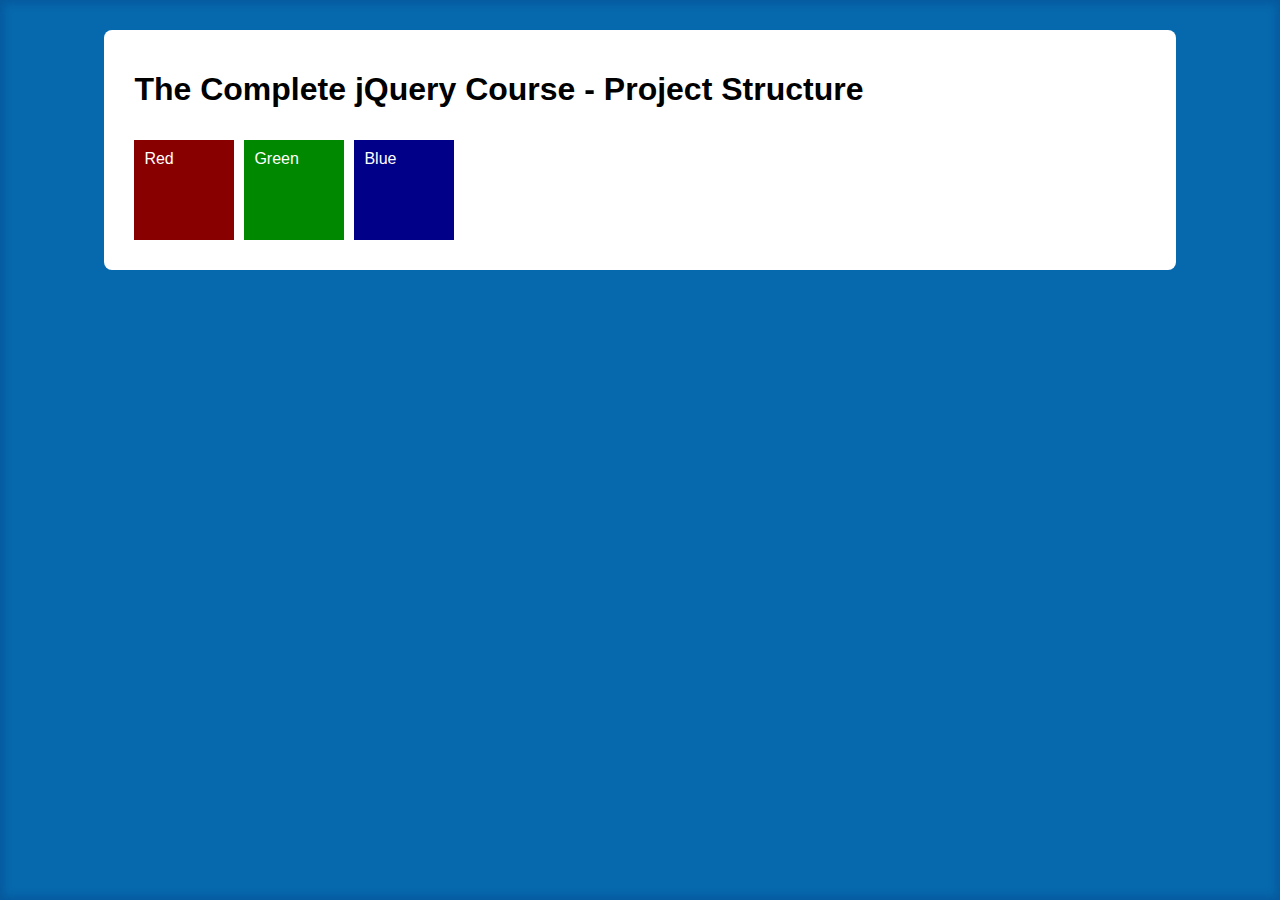
<file: 02.01 Fading/index.html>
<!DOCTYPE html>
<html lang="en">

<head>
    <meta charset="UTF-8">
    <script src="https://code.jquery.com/jquery-1.12.3.min.js"
        integrity="sha256-aaODHAgvwQW1bFOGXMeX+pC4PZIPsvn2h1sArYOhgXQ=" crossorigin="anonymous"></script>
    <script src="js/script.js"></script>
    <link rel="stylesheet" href="css/style.css">
    <title>The Complete jQuery Course - Course Code</title>
</head>

<body>
    <div id="content">
        <h1>The Complete jQuery Course - Project Structure</h1>

        <div class="red-box">Red</div>
        <div class="green-box">Green</div>
        <div class="blue-box">Blue</div>
        <div class="clear"></div>
</body>

</html>
</file>
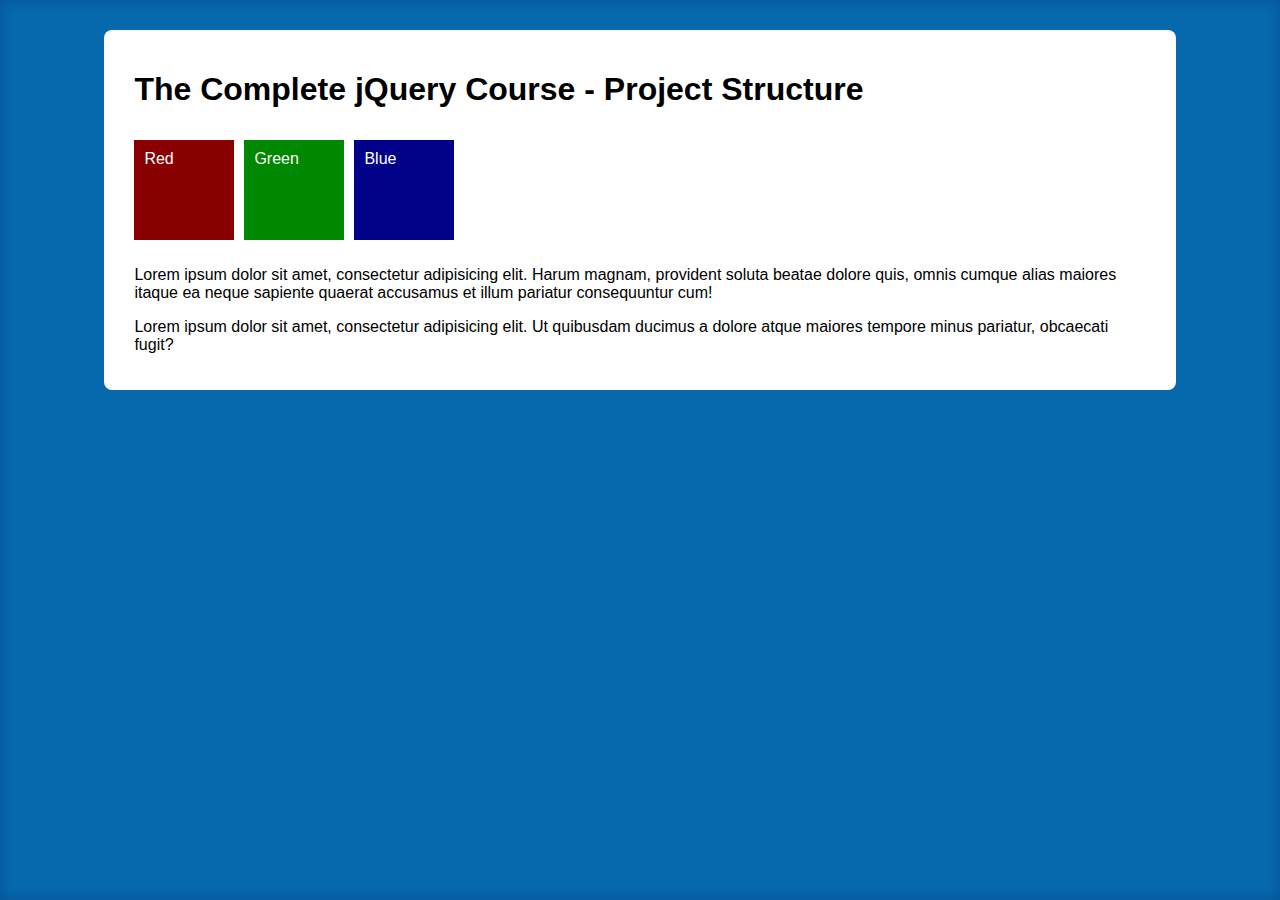
<file: 02.06 Custom-animations/index.html>
<!DOCTYPE html>
<html lang="en">

<head>
    <meta charset="UTF-8">
    <script src="https://code.jquery.com/jquery-1.12.3.min.js"
        integrity="sha256-aaODHAgvwQW1bFOGXMeX+pC4PZIPsvn2h1sArYOhgXQ=" crossorigin="anonymous"></script>
    <script src="js/script.js"></script>
    <link rel="stylesheet" href="css/style.css">
    <title>The Complete jQuery Course - Course Code</title>
</head>

<body>
    <div id="content">
        <h1>The Complete jQuery Course - Project Structure</h1>

        <div class="red-box">Red</div>
        <div class="green-box">Green</div>
        <div class="blue-box">Blue</div>
        <div class="clear"></div>

        <p>Lorem ipsum dolor sit amet, consectetur adipisicing elit. Harum magnam, provident soluta beatae dolore quis,
            omnis cumque alias maiores itaque ea neque sapiente quaerat accusamus et illum pariatur consequuntur cum!
        </p>
        <p>Lorem ipsum dolor sit amet, consectetur adipisicing elit. Ut quibusdam ducimus a dolore atque maiores tempore
            minus pariatur, obcaecati fugit?</p>
</body>

</html>
</file>
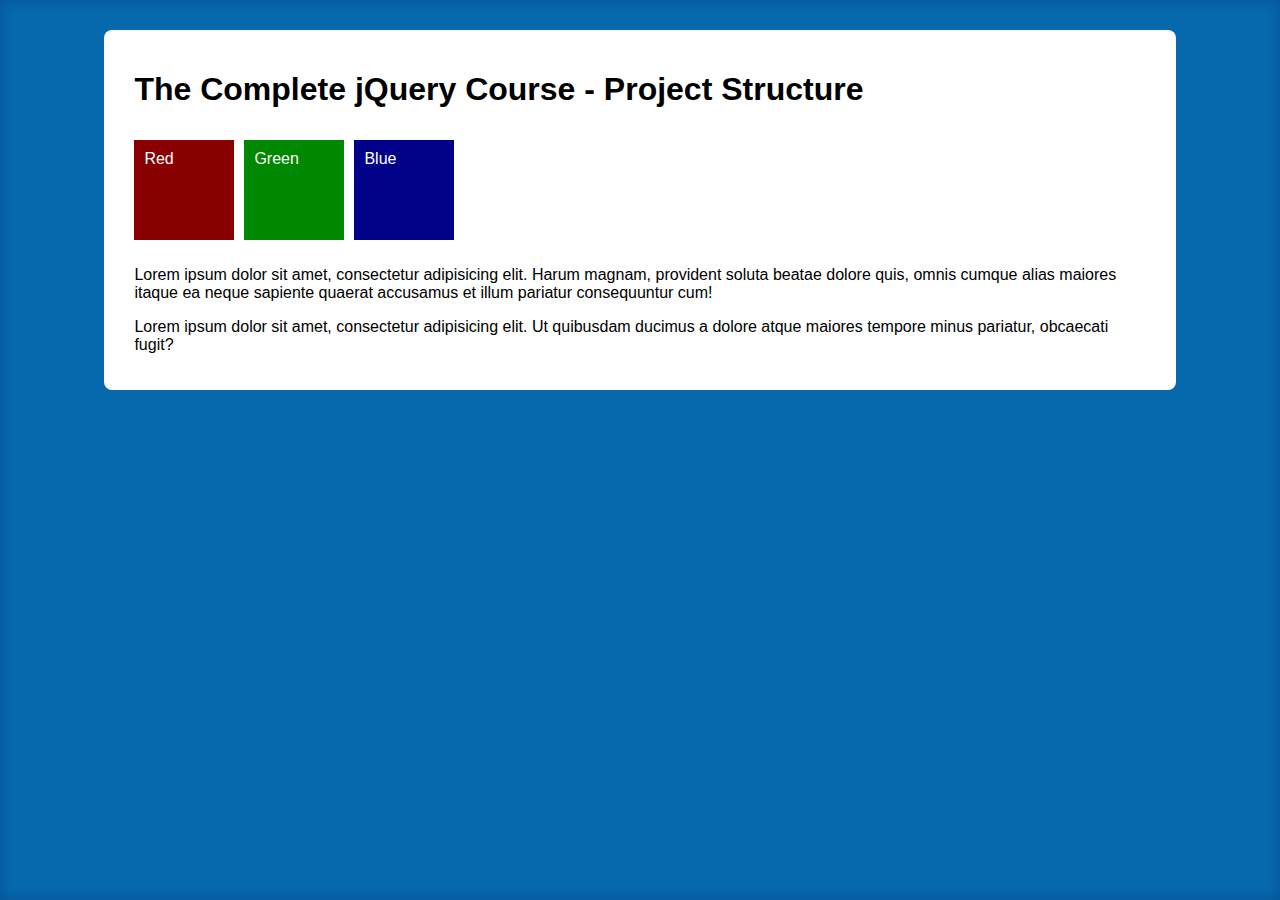
<file: 02.09 Signup-lightbox/index.html>
<!DOCTYPE html>
<html lang="en">

<head>
    <meta charset="UTF-8">
    <script src="https://code.jquery.com/jquery-1.12.3.min.js"
        integrity="sha256-aaODHAgvwQW1bFOGXMeX+pC4PZIPsvn2h1sArYOhgXQ=" crossorigin="anonymous"></script>
    <script src="js/script.js"></script>
    <link rel="stylesheet" href="css/style.css">
    <title>The Complete jQuery Course - Course Code</title>
</head>

<body>
    <div id="content">
        <h1>The Complete jQuery Course - Project Structure</h1>

        <div class="red-box">Red</div>
        <div class="green-box">Green</div>
        <div class="blue-box">Blue</div>
        <div class="clear"></div>

        <p>Lorem ipsum dolor sit amet, consectetur adipisicing elit. Harum magnam, provident soluta beatae dolore quis,
            omnis cumque alias maiores itaque ea neque sapiente quaerat accusamus et illum pariatur consequuntur cum!
        </p>
        <p>Lorem ipsum dolor sit amet, consectetur adipisicing elit. Ut quibusdam ducimus a dolore atque maiores tempore
            minus pariatur, obcaecati fugit?</p>

        <!-- Lightbox containing signup form -->
        <!-- Design is predefined in the style.css file -->
        <div class="lightbox">
            <h2>Sign up</h2>
            <p>Lorem ipsum dolor sit amet, consectetur adipisicing elit. Voluptatum neque omnis saepe ad, a cum, ipsa
                dolore fugiat? Sit quaerat commodi voluptates. Eum neque quas sit iusto, voluptas cupiditate aperiam!
                Aspernatur veniam, fuga, commodi recusandae pariatur ratione. Pariatur sapiente, sint maxime. Rerum
                nihil aperiam ad aliquid ipsum illum eveniet voluptatum?</p>
            <form action="">
                <input type="email" placeholder="Your best email">
                <input type="submit" value="Sign me up">
            </form>
        </div>
</body>

</html>
</file>
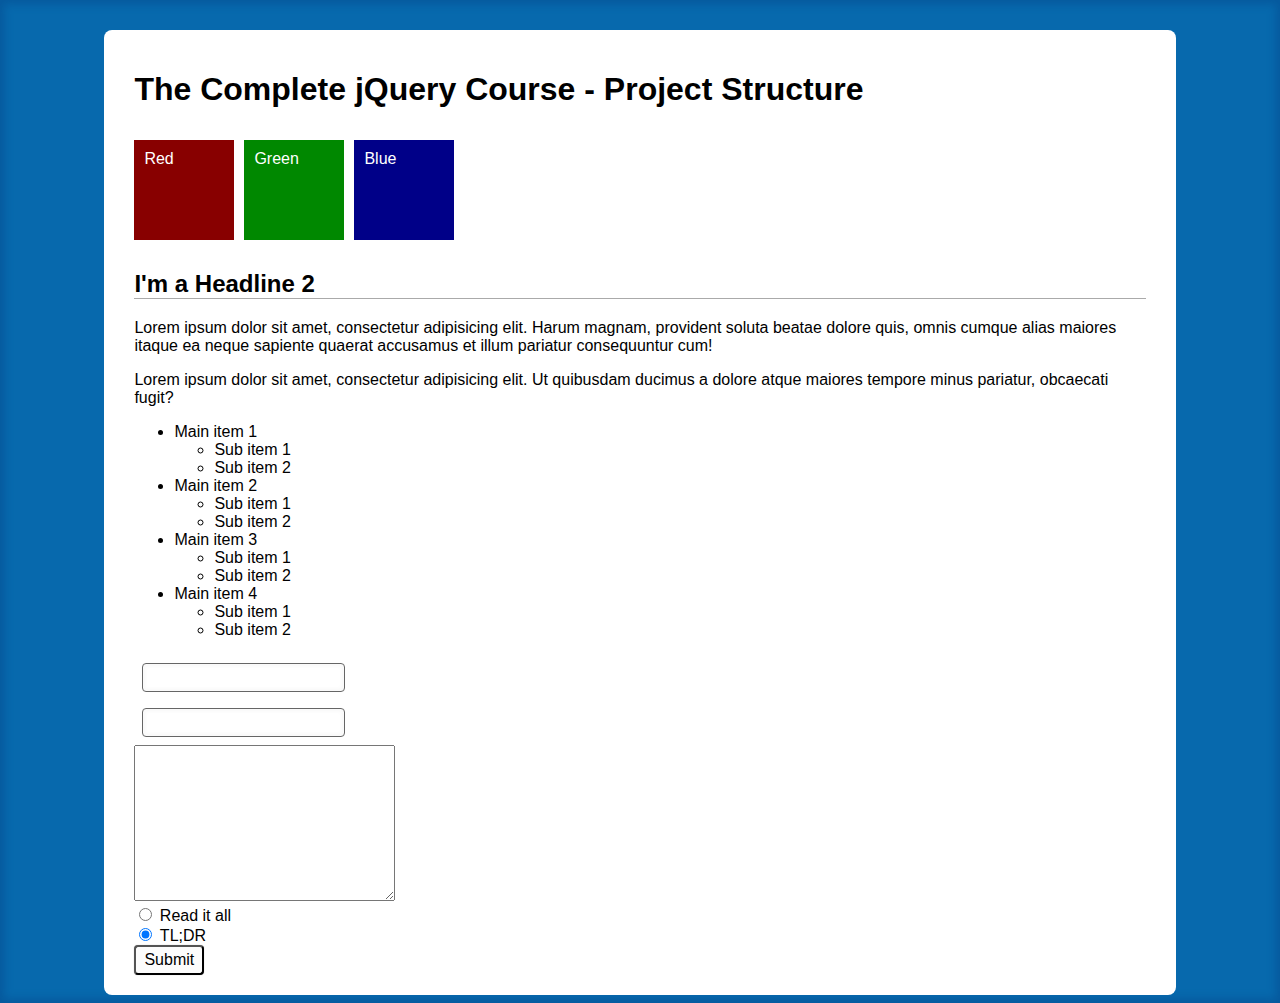
<file: 03.01 Selectors/index.html>
<!DOCTYPE html>
<html lang="en">

<head>
    <meta charset="UTF-8">
    <script src="https://code.jquery.com/jquery-1.12.3.min.js"
        integrity="sha256-aaODHAgvwQW1bFOGXMeX+pC4PZIPsvn2h1sArYOhgXQ=" crossorigin="anonymous"></script>
    <script src="js/script.js"></script>
    <link rel="stylesheet" href="css/style.css">
    <title>The Complete jQuery Course - Course Code</title>
</head>

<body>
    <div id="content">
        <h1>The Complete jQuery Course - Project Structure</h1>

        <div class="red-box">Red</div>
        <div class="green-box">Green</div>
        <div class="blue-box">Blue</div>
        <div class="clear"></div>

        <h2>I'm a Headline 2</h2>
        <p>Lorem ipsum dolor sit amet, consectetur adipisicing elit. Harum magnam, provident soluta beatae dolore quis,
            omnis cumque alias maiores itaque ea neque sapiente quaerat accusamus et illum pariatur consequuntur cum!
        </p>
        <p>Lorem ipsum dolor sit amet, consectetur adipisicing elit. Ut quibusdam ducimus a dolore atque maiores tempore
            minus pariatur, obcaecati fugit?</p>

        <!-- An unordered list with ID "list" -->
        <ul id="list">
            <li>Main item 1
                <ul>
                    <li>Sub item 1</li>
                    <li>Sub item 2</li>
                </ul>
            </li>
            <li>Main item 2
                <ul>
                    <li>Sub item 1</li>
                    <li>Sub item 2</li>
                </ul>
            </li>
            <li>Main item 3
                <ul>
                    <li>Sub item 1</li>
                    <li>Sub item 2</li>
                </ul>
            </li>
            <li>Main item 4
                <ul>
                    <li>Sub item 1</li>
                    <li>Sub item 2</li>
                </ul>
            </li>
        </ul>

        <!-- A form element without class or ID  -->
        <form action="">
            <input type="text"><br>
            <input type="email"><br>
            <textarea name="message" id="message" cols="30" rows="10"></textarea><br>
            <input type="radio" name="toc" value="read" id="read"> <label for="read">Read it all</label> <br>
            <input type="radio" name="toc" value="tldr" checked> <label for="tldr">TL;DR</label> <br>
            <input type="submit" value="Submit">
        </form>
</body>
</html>
</file>
<file: 02.01 Fading/css/style.css>
.lightbox {
  position: absolute;
  top: 0;
  left: 0;
  display: none;
  width: 30%;
  height: 60%;
  padding: 15% 35% 25% 35%;
  color: #000000;
  background-color: rgba(200, 100, 0, 0.9);
  text-align: center;
  text-shadow: #333 0 1px 0; }

.red-box {
  float: left;
  width: 80px;
  height: 80px;
  margin: 10px 10px 10px 0;
  padding: 10px;
  color: #ffffff;
  background-color: #880000; }

.green-box {
  float: left;
  width: 80px;
  height: 80px;
  margin: 10px 10px 10px 0;
  padding: 10px;
  color: #ffffff;
  background-color: #008800; }

.blue-box {
  float: left;
  width: 80px;
  height: 80px;
  margin: 10px 10px 10px 0;
  padding: 10px;
  color: #ffffff;
  background-color: #000088; }

.large {
  font-size: 125%;
}

.emphasize {
  color: #666;  
  font-style: italic;
}

.gallery {
  height: 400px;
  width: 600px;
  position: relative;
  overflow: hidden;
}

.gallery img {
  position: absolute;
  height: 400px;
  width: 600px;
  left: 600px;
}

.gallery img:nth-child(1) {
  left: 0;
}

fieldset {
  border-radius: 4px;
  -moz-border-radius: 4px;
  -webkit-border-radius: 4px; }

label {
  display: inline-block;
  min-width: 100px; }

input[type="text"], input[type="email"], input[type="password"], input[type="tel"] {
  margin: 8px;
  padding: 6px 12px;
  outline: none;
  border: 1px solid #666;
  border-radius: 4px;
  box-shadow: inset 0 0 3px 3px #fafafa; }

input[type="submit"] {
  font-family: "Trebuchet MS", Verdana, Arial, sans-serif;
  font-size: 16px;
  padding: 4px 8px;
  background-color: #fcfcfc;
  box-shadow: 0 0 1px 0 #aaa;
  -webkit-border-radius: 4px;
  -moz-border-radius: 4px;
  border-radius: 4px; }
  input[type="submit"]:hover {
    background-color: #f4f4f4;
    box-shadow: 0 0 1px 0 #ccc; }

html {
  min-height: 100%;
  background-color: #0769ad;
  box-shadow: 0 0 8px 4px #06599d inset; }

body {
  font-size: 16px;
  font-family: "Trebuchet MS", Verdana, Arial, sans-serif; }

.clear {
  clear: both; }

#content {
  overflow: auto;
  width: 80%;
  background-color: #fff;
  margin: 30px auto 0 auto;
  padding: 20px 30px;
  border-radius: 8px;
  -moz-border-radius: 8px;
  -webkit-border-radius: 8px; }

h1 {
  color: #000; }

h2 {
  border-bottom: 1px solid #aaa; }

#dashboard {
  position: absolute;
  width: 120px;
  height: 60%;
  left: -140px;
  top: 100px;
  padding: 20px;
  border-radius: 0 6px 6px 0;
  box-shadow: 0 0 3px 3px #f0f0f0;
  background-color: #999; }

.fancy-link {
  display: inline-block;
  text-decoration: none;
  color: #111199; }

.fancy-link:after {
  display: block;
  content: '';
  border-bottom: solid 1px #22a;
  transform: scaleX(0.0001);
  transition: transform 250ms ease-in-out; }

.fancy-link:hover:after {
  transform: scaleX(1); }
</file>
<file: 02.06 Custom-animations/css/style.css>
.lightbox {
  position: absolute;
  top: 0;
  left: 0;
  display: none;
  width: 30%;
  height: 60%;
  padding: 15% 35% 25% 35%;
  color: #000000;
  background-color: rgba(200, 100, 0, 0.9);
  text-align: center;
  text-shadow: #333 0 1px 0; }

.red-box {
  float: left;
  width: 80px;
  height: 80px;
  margin: 10px 10px 10px 0;
  padding: 10px;
  color: #ffffff;
  background-color: #880000; }

.green-box {
  float: left;
  width: 80px;
  height: 80px;
  margin: 10px 10px 10px 0;
  padding: 10px;
  color: #ffffff;
  background-color: #008800; }

.blue-box {
  float: left;
  width: 80px;
  height: 80px;
  margin: 10px 10px 10px 0;
  padding: 10px;
  color: #ffffff;
  background-color: #000088; }

.large {
  font-size: 125%;
}

.emphasize {
  color: #666;  
  font-style: italic;
}

.gallery {
  height: 400px;
  width: 600px;
  position: relative;
  overflow: hidden;
}

.gallery img {
  position: absolute;
  height: 400px;
  width: 600px;
  left: 600px;
}

.gallery img:nth-child(1) {
  left: 0;
}

fieldset {
  border-radius: 4px;
  -moz-border-radius: 4px;
  -webkit-border-radius: 4px; }

label {
  display: inline-block;
  min-width: 100px; }

input[type="text"], input[type="email"], input[type="password"], input[type="tel"] {
  margin: 8px;
  padding: 6px 12px;
  outline: none;
  border: 1px solid #666;
  border-radius: 4px;
  box-shadow: inset 0 0 3px 3px #fafafa; }

input[type="submit"] {
  font-family: "Trebuchet MS", Verdana, Arial, sans-serif;
  font-size: 16px;
  padding: 4px 8px;
  background-color: #fcfcfc;
  box-shadow: 0 0 1px 0 #aaa;
  -webkit-border-radius: 4px;
  -moz-border-radius: 4px;
  border-radius: 4px; }
  input[type="submit"]:hover {
    background-color: #f4f4f4;
    box-shadow: 0 0 1px 0 #ccc; }

html {
  min-height: 100%;
  background-color: #0769ad;
  box-shadow: 0 0 8px 4px #06599d inset; }

body {
  font-size: 16px;
  font-family: "Trebuchet MS", Verdana, Arial, sans-serif; }

.clear {
  clear: both; }

#content {
  overflow: auto;
  width: 80%;
  background-color: #fff;
  margin: 30px auto 0 auto;
  padding: 20px 30px;
  border-radius: 8px;
  -moz-border-radius: 8px;
  -webkit-border-radius: 8px; }

h1 {
  color: #000; }

h2 {
  border-bottom: 1px solid #aaa; }

#dashboard {
  position: absolute;
  width: 120px;
  height: 60%;
  left: -140px;
  top: 100px;
  padding: 20px;
  border-radius: 0 6px 6px 0;
  box-shadow: 0 0 3px 3px #f0f0f0;
  background-color: #999; }

.fancy-link {
  display: inline-block;
  text-decoration: none;
  color: #111199; }

.fancy-link:after {
  display: block;
  content: '';
  border-bottom: solid 1px #22a;
  transform: scaleX(0.0001);
  transition: transform 250ms ease-in-out; }

.fancy-link:hover:after {
  transform: scaleX(1); }
</file>
<file: 02.09 Signup-lightbox/css/style.css>
.lightbox {
  position: absolute;
  top: 0;
  left: 0;
  display: none;
  width: 30%;
  height: 60%;
  padding: 15% 35% 25% 35%;
  color: #000000;
  background-color: rgba(200, 100, 0, 0.9);
  text-align: center;
  text-shadow: #333 0 1px 0; }

.red-box {
  float: left;
  width: 80px;
  height: 80px;
  margin: 10px 10px 10px 0;
  padding: 10px;
  color: #ffffff;
  background-color: #880000; }

.green-box {
  float: left;
  width: 80px;
  height: 80px;
  margin: 10px 10px 10px 0;
  padding: 10px;
  color: #ffffff;
  background-color: #008800; }

.blue-box {
  float: left;
  width: 80px;
  height: 80px;
  margin: 10px 10px 10px 0;
  padding: 10px;
  color: #ffffff;
  background-color: #000088; }

.large {
  font-size: 125%;
}

.emphasize {
  color: #666;  
  font-style: italic;
}

.gallery {
  height: 400px;
  width: 600px;
  position: relative;
  overflow: hidden;
}

.gallery img {
  position: absolute;
  height: 400px;
  width: 600px;
  left: 600px;
}

.gallery img:nth-child(1) {
  left: 0;
}

fieldset {
  border-radius: 4px;
  -moz-border-radius: 4px;
  -webkit-border-radius: 4px; }

label {
  display: inline-block;
  min-width: 100px; }

input[type="text"], input[type="email"], input[type="password"], input[type="tel"] {
  margin: 8px;
  padding: 6px 12px;
  outline: none;
  border: 1px solid #666;
  border-radius: 4px;
  box-shadow: inset 0 0 3px 3px #fafafa; }

input[type="submit"] {
  font-family: "Trebuchet MS", Verdana, Arial, sans-serif;
  font-size: 16px;
  padding: 4px 8px;
  background-color: #fcfcfc;
  box-shadow: 0 0 1px 0 #aaa;
  -webkit-border-radius: 4px;
  -moz-border-radius: 4px;
  border-radius: 4px; }
  input[type="submit"]:hover {
    background-color: #f4f4f4;
    box-shadow: 0 0 1px 0 #ccc; }

html {
  min-height: 100%;
  background-color: #0769ad;
  box-shadow: 0 0 8px 4px #06599d inset; }

body {
  font-size: 16px;
  font-family: "Trebuchet MS", Verdana, Arial, sans-serif; }

.clear {
  clear: both; }

#content {
  overflow: auto;
  width: 80%;
  background-color: #fff;
  margin: 30px auto 0 auto;
  padding: 20px 30px;
  border-radius: 8px;
  -moz-border-radius: 8px;
  -webkit-border-radius: 8px; }

h1 {
  color: #000; }

h2 {
  border-bottom: 1px solid #aaa; }

#dashboard {
  position: absolute;
  width: 120px;
  height: 60%;
  left: -140px;
  top: 100px;
  padding: 20px;
  border-radius: 0 6px 6px 0;
  box-shadow: 0 0 3px 3px #f0f0f0;
  background-color: #999; }

.fancy-link {
  display: inline-block;
  text-decoration: none;
  color: #111199; }

.fancy-link:after {
  display: block;
  content: '';
  border-bottom: solid 1px #22a;
  transform: scaleX(0.0001);
  transition: transform 250ms ease-in-out; }

.fancy-link:hover:after {
  transform: scaleX(1); }
</file>
<file: 03.01 Selectors/css/style.css>
.lightbox {
  position: absolute;
  top: 0;
  left: 0;
  display: none;
  width: 30%;
  height: 60%;
  padding: 15% 35% 25% 35%;
  color: #000000;
  background-color: rgba(200, 100, 0, 0.9);
  text-align: center;
  text-shadow: #333 0 1px 0; }

.red-box {
  float: left;
  width: 80px;
  height: 80px;
  margin: 10px 10px 10px 0;
  padding: 10px;
  color: #ffffff;
  background-color: #880000; }

.green-box {
  float: left;
  width: 80px;
  height: 80px;
  margin: 10px 10px 10px 0;
  padding: 10px;
  color: #ffffff;
  background-color: #008800; }

.blue-box {
  float: left;
  width: 80px;
  height: 80px;
  margin: 10px 10px 10px 0;
  padding: 10px;
  color: #ffffff;
  background-color: #000088; }

.large {
  font-size: 125%;
}

.emphasize {
  color: #666;  
  font-style: italic;
}

.gallery {
  height: 400px;
  width: 600px;
  position: relative;
  overflow: hidden;
}

.gallery img {
  position: absolute;
  height: 400px;
  width: 600px;
  left: 600px;
}

.gallery img:nth-child(1) {
  left: 0;
}

fieldset {
  border-radius: 4px;
  -moz-border-radius: 4px;
  -webkit-border-radius: 4px; }

label {
  display: inline-block;
  min-width: 100px; }

input[type="text"], input[type="email"], input[type="password"], input[type="tel"] {
  margin: 8px;
  padding: 6px 12px;
  outline: none;
  border: 1px solid #666;
  border-radius: 4px;
  box-shadow: inset 0 0 3px 3px #fafafa; }

input[type="submit"] {
  font-family: "Trebuchet MS", Verdana, Arial, sans-serif;
  font-size: 16px;
  padding: 4px 8px;
  background-color: #fcfcfc;
  box-shadow: 0 0 1px 0 #aaa;
  -webkit-border-radius: 4px;
  -moz-border-radius: 4px;
  border-radius: 4px; }
  input[type="submit"]:hover {
    background-color: #f4f4f4;
    box-shadow: 0 0 1px 0 #ccc; }

html {
  min-height: 100%;
  background-color: #0769ad;
  box-shadow: 0 0 8px 4px #06599d inset; }

body {
  font-size: 16px;
  font-family: "Trebuchet MS", Verdana, Arial, sans-serif; }

.clear {
  clear: both; }

#content {
  overflow: auto;
  width: 80%;
  background-color: #fff;
  margin: 30px auto 0 auto;
  padding: 20px 30px;
  border-radius: 8px;
  -moz-border-radius: 8px;
  -webkit-border-radius: 8px; }

h1 {
  color: #000; }

h2 {
  border-bottom: 1px solid #aaa; }

#dashboard {
  position: absolute;
  width: 120px;
  height: 60%;
  left: -140px;
  top: 100px;
  padding: 20px;
  border-radius: 0 6px 6px 0;
  box-shadow: 0 0 3px 3px #f0f0f0;
  background-color: #999; }

.fancy-link {
  display: inline-block;
  text-decoration: none;
  color: #111199; }

.fancy-link:after {
  display: block;
  content: '';
  border-bottom: solid 1px #22a;
  transform: scaleX(0.0001);
  transition: transform 250ms ease-in-out; }

.fancy-link:hover:after {
  transform: scaleX(1); }
</file>
